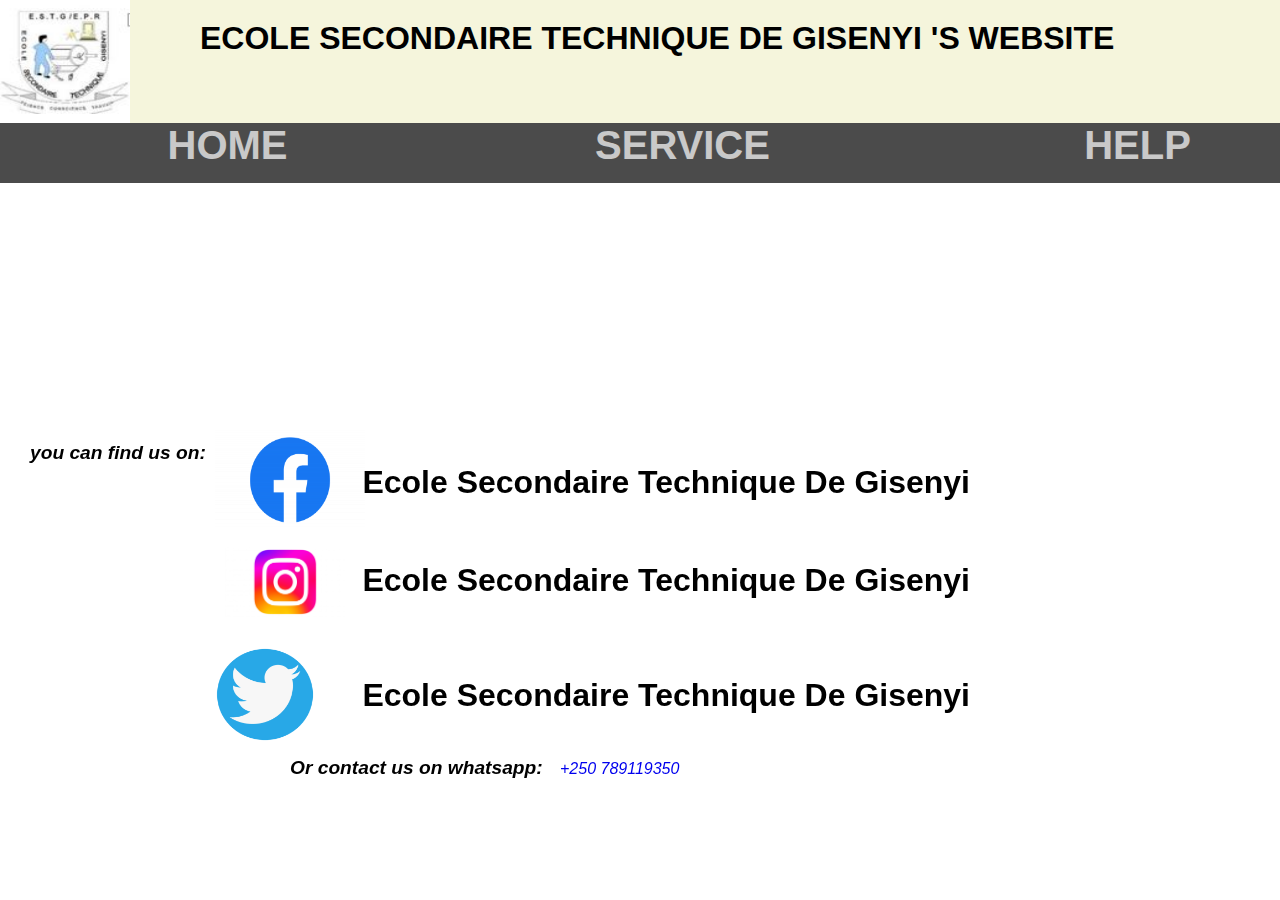
<file: ABOUT US.HTML>
<!DOCTYPE html>
<style>
    *{
        margin: 0;
        font-family: sans-serif;
    }
    body{
        background: #fff;
    }
    ul{
        background:rgb(231, 226, 226) ;
        padding-top: -12px;
        padding-bottom: 12px;
    }
    ul li{
        display: inline-block;
        width: 100px;

    }
    ul li a{
        font-size: 30px;
        text-decoration: none;
        color: #000;
    }
    ul li a:hover{
        color: rgb(3, 61, 119);
        cursor: pointer;
    }
    img{
        padding: 0;
    }
    .text{
        float: left;
        color: white
    }
    div.misssion{
        font-style: normal;
        font-weight: bolder;
        color: #fff;
    } 
    
    button{
        font-weight: lighter;
        font-size: 30px;
        padding-top: 7px;
        padding-bottom: 7px;
        width: 250px;
        background-color: rgb(28, 92, 211);
        border-radius: 25px;
        border: none;
    }
    button:hover{
        background-color: rgb(3, 61, 119);
        font-size: 35px;
        cursor: pointer;
    }
    #about{
        color: rgb(3, 61, 119);
        text-decoration: underline;
    }
    h3{
        color: #000;
        float: right;
    }
    h4{
        color: #000;
        float: right;
        min-height: 120vh;
        top: 40%;
    }
    .police{
      
        width: 660px;
        padding: 20px;
        border-radius: 10px;
        height: 40px;
        text-align: right;
    }
    /* .police:hover{
        transform: scale(1.1);

    } */
    .log{
        position: absolute;
        width: 130px;
        height: 125px;
    }
    .rwanda{
  
        width: 660px;
        padding: 20px;
        border-radius: 10px;
        height: 40px;
        text-align: right;
        position: absolute;

    }
    /* .rwanda:hover{
        transform: scale(1.1);

    } */
    .national{
  
        width: 660px;
        padding: 20px;
        border-radius: 10px;
        height: 40px;
        top: 365px;
        text-align: right;
        position: absolute;
        
    }
    /* .national:hover{
        transform: scale(1.1);

    } */

    fieldset{
        width: 450px;
        padding: 30px;
        position: fixed;
        transform: translate(-50%,-50%);
        top: 50%;
        left: 50%;
        border: none;
    
    }
    img{
        width: 150px;
        height: 150px;
        
    }
    .link{
        text-decoration: none;
        position: absolute;
        top: 468px;
        left: 300px;
    }
    .abc{
        text-decoration: none;
        color: #000;
    }
    .bac{
        text-decoration: none;
        color: #000;
    }
    
    .cab{
        text-decoration: none;
        color: #000;
    }
    .div{
    position: absolute;
    background-color: beige;
    top: 0px;
    left: 0px;
    width: 1365px;
    height: 123px;
}
.as{
    position: absolute;
    top: 20px;
    left: 200px;

}
.df{
    position: absolute;
    top: 150px;
    left: -230px;
}
.im{
    position: relative;
    width: 150px;
    height: 100px;
    top: 90px;
    left: -75px;
}
.po{
    position: absolute;
    top: 255px;
    left: -35px;
    width: 120px;
    height: 70px;
}
.pol{
    position: absolute;
    top: 355px;
    left: -45px;
    width: 100px;
    height: 95px;
}
.lin{
    position: absolute;
    top: 123px;
    font-weight: bolder;
    font-size: 40px;
    background-color: black;
    opacity: .7;
    width: 1366px;
    height: 60px;
    text-align: center;
}
.sws{
    position: absolute;
    top: 0px;
    left: 0px;
    text-decoration: none;
    color: white;
    background-color: black;
    opacity: .7;
    display: block;
    width: 455px;
    height: 60px;
}
.sws:hover{
    position: absolute;
    top: 0px;
    left: 0px;
    text-decoration: none;
    color: white;
    background-color: blue;
    display: block;
    width: 455px;
    height: 60px;
}
.kl{
    position: absolute;
    top: 465px;
}
.ser{
    position: absolute;
    top: 0px;
    left: 455px;
    text-decoration: none;
    color: white;
    background-color: black;
    opacity: .7;
    display: block;
    width: 455px;
    height: 60px;
}
.ser:hover{
    position: absolute;
    top: 0px;
    left: 455px;
    text-decoration: none;
    color: white;
    background-color: blue;
    opacity: .7;
    display: block;
    width: 455px;
    height: 60px;
}
.hel{
    position: absolute;
    top: 0px;
    left: 910px;
    text-decoration: none;
    color: white;
    background-color: black;
    opacity: .7;
    display: block;
    width: 455px;
    height: 60px;
}
.hel:hover{
    position: absolute;
    top: 0px;
    left: 910px;
    text-decoration: none;
    color: white;
    background-color: blue;
    opacity: .7;
    display: block;
    width: 455px;
    height: 60px;
}


</style>
<html lang="en">
<head>
    <title>ESTG TSS</title>
    <link rel="icon" href="ESTGLOGO.JPG">
</head>

<body>
    
    <div class="div"><img src="ESTGLOGO.JPG" alt="" class="log">
        <center><h1 class="as">ECOLE SECONDAIRE TECHNIQUE DE GISENYI<span> 'S </span>WEBSITE</h1></center>
    </div>
    <div class="lin">
    <a href="list table.html" class="sws">HOME</a>
    <a href="services.html" class="ser">SERVICE</a>
    <a href="help.html" class="hel">HELP</a>
</div>
    <fieldset>
    <p><i class="df"><b><big> you can find us on:</b></i></p></big><br>
    <a href="https//:www.facebook.com/RwandaNationalPolice" class="abc"><img src="facebook.png" alt="" class="im"><h1 class="national">Ecole Secondaire Technique De Gisenyi</h1></a><br>
    <a href="https//:www.instagram.com/RwandaNationalPolice" class="bac"><img src="5k.png" alt="" class="po"><h1 class="police">Ecole Secondaire Technique De Gisenyi</h1></a><br>
    <a href="https//:www.twitter.com/RwandaNationalPolice" class="cab"><img src="9k.png" alt="" class="pol"><h1 class="rwanda">Ecole Secondaire Technique De Gisenyi</h1></a><br>
   <br><p><big> </p><i><b  class="kl"> Or contact us on whatsapp:</b></big>
    <a href="https//:www.whatsapp.com" class="link"> +250 789119350</a></i></p>
</fieldset>
    <!-- <h3>we can give access to our officersanytime they need help</h3>
    <h4>for more information you can find us on:</h4> -->
</body>
</html>
<!-- <!DOCTYPE html>
<html lang="en">
<head>
    <meta charset="UTF-8">
    <meta http-equiv="X-UA-Compatible" content="IE=edge">
    <meta name="viewport" content="width=device-width, initial-scale=1.0">
    <link rel="icon" href="ESTGLOGO.JPG">
    <title>Document</title>
    <link rel="stylesheet" type="text/css" href="about us.css">
</head>
<body>
    <div class="div"><img src="ESTGLOGO.JPG" alt="" class="log">
        <center><h1 class="as">ECOLE SECONDAIRE TECHNIQUE DE GISENYI<span> 'S </span>WEBSITE</h1></center>
    </div>
    <center><strong><h1><a href="list table.html" class="hom">HOME</a>&nbsp;&nbsp;&nbsp;&nbsp;&nbsp;&nbsp;&nbsp;&nbsp;
        <a href="services.html" class="service">SERVICES</a>&nbsp;&nbsp;&nbsp;&nbsp;&nbsp;&nbsp;&nbsp;&nbsp;
        <a href="BOOKS.HTML" class="">BOOKS</a>&nbsp;&nbsp;&nbsp;&nbsp;&nbsp;&nbsp;&nbsp;&nbsp; -->
        <!-- <a href="help.html" class="help">HELPS</a> -->
        <!-- <a href="photo.html" class="">PHOTOS</a> -->
    <!-- </h1></strong></center>
    <video src="gege.mp4" autoplay muted class="gege"></video>
    <img src="sod.png" class="mn" alt="">
    
    <p>
        whatsapp Number : 0783746189
        Facebook Name: Estg on the top
    </p>

   
        
</body>
</html> -->
</file>
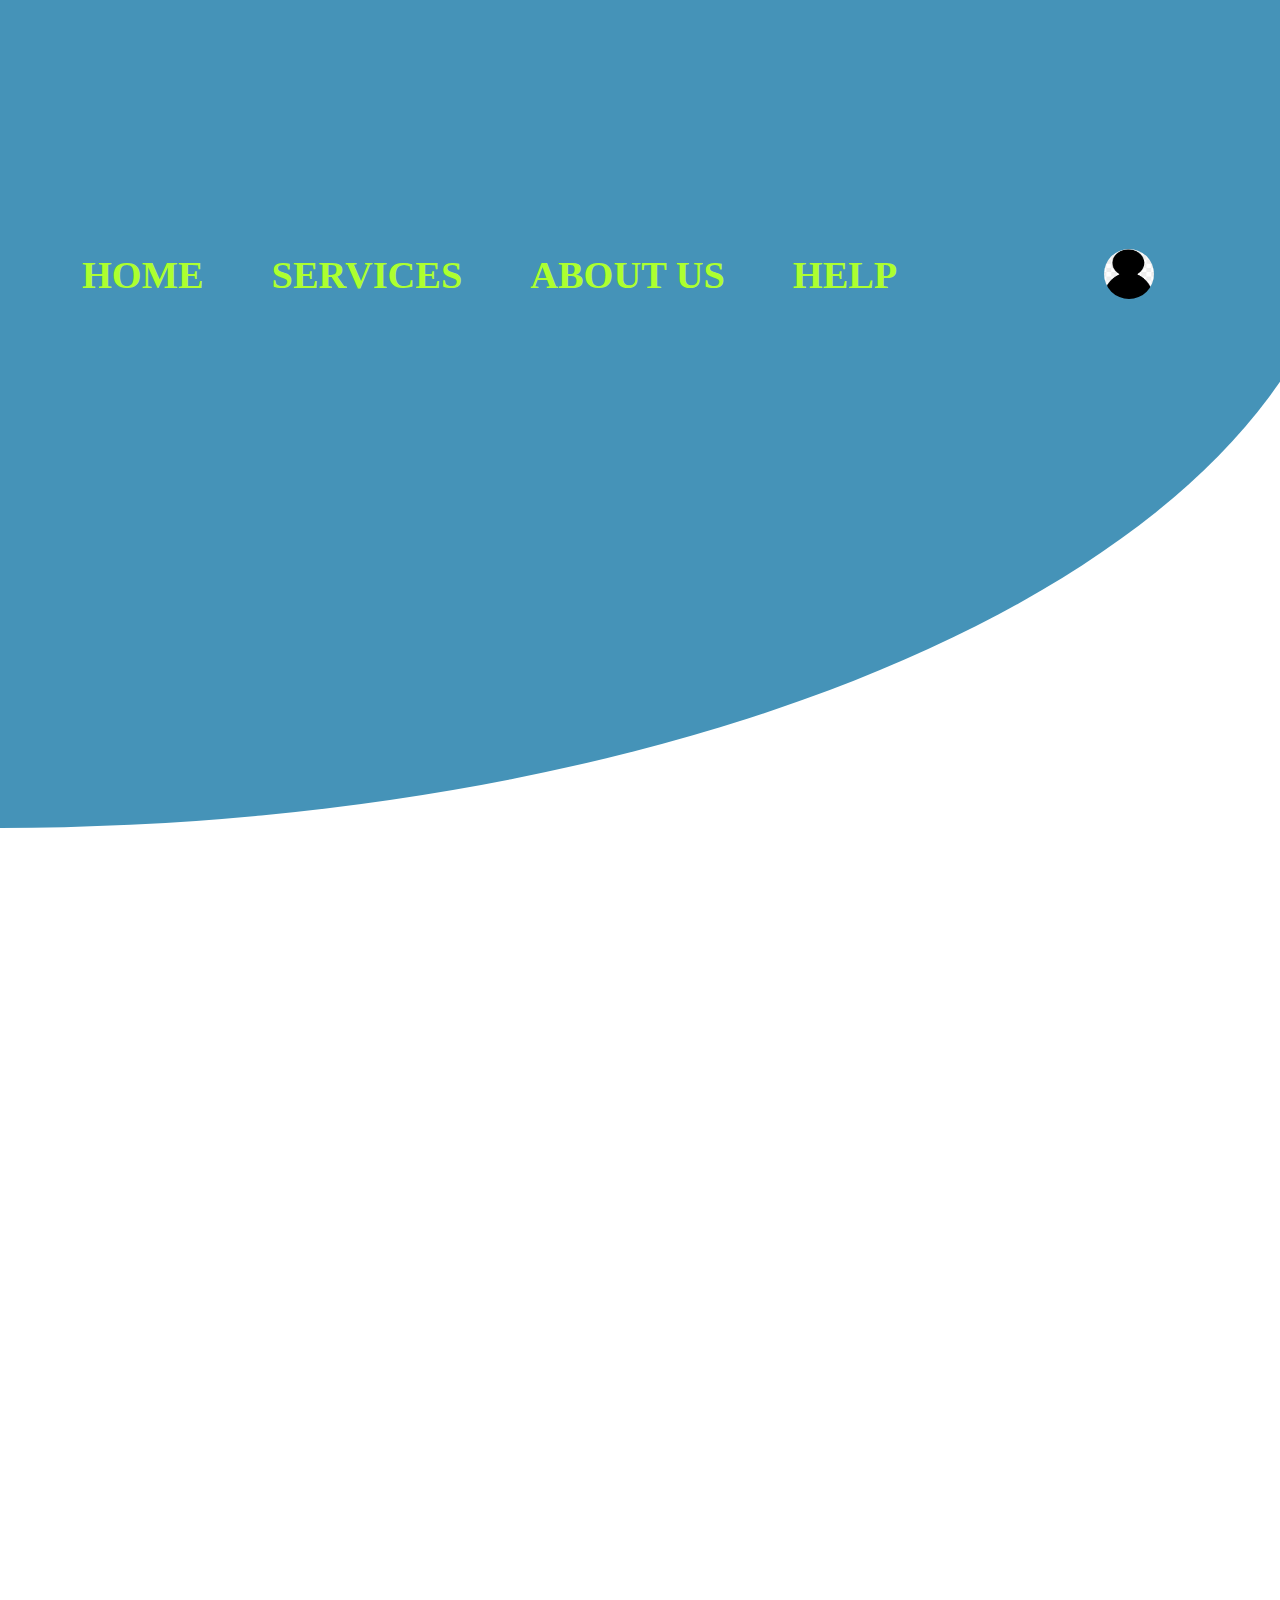
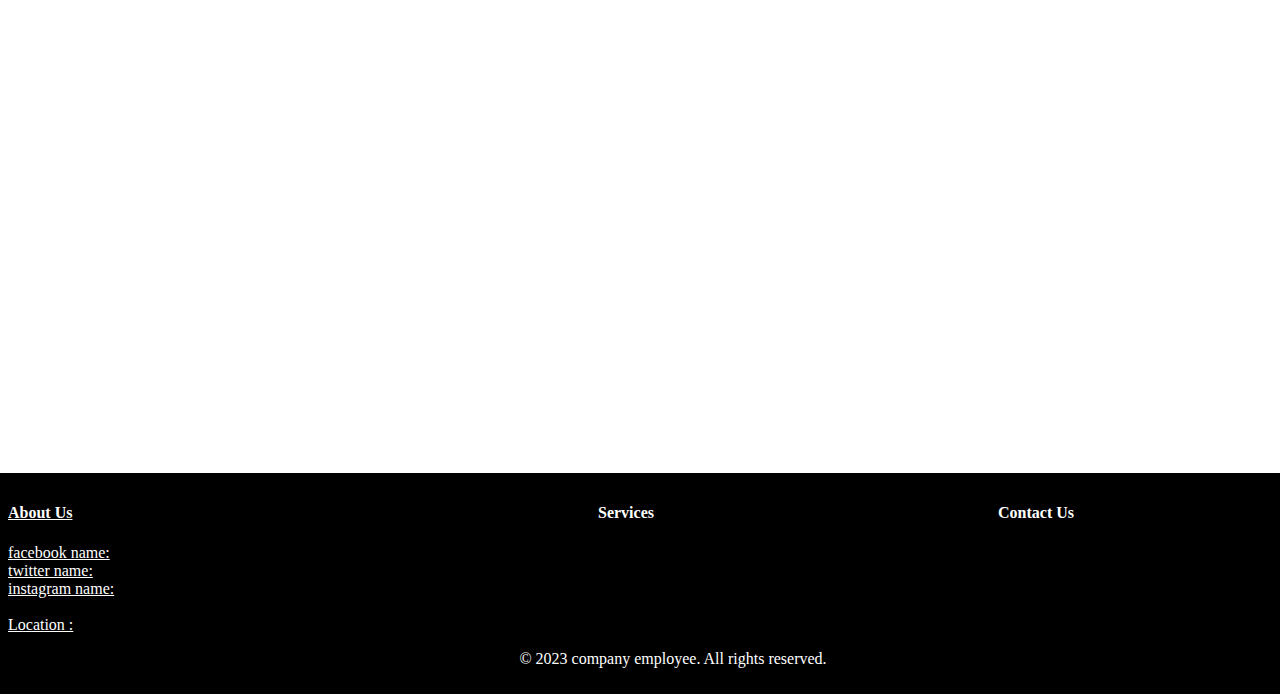
<file: list table.html>
<!DOCTYPE html>
<html lang="en">
<head>
    <meta charset="UTF-8">
    <meta http-equiv="X-UA-Compatible" content="IE=edge">
    <meta name="viewport" content="width=device-width, initial-scale=1.0">
    <title>ESTG TSS</title>
    <link rel="icon" href="./ESTGLOGO.JPG">
    <link rel="stylesheet" type="text/css" href="list table.css">
</head> 
<body>
    <div class="dd">
        <!-- <img src="ESTGLOGO.JPG" class="log">
        <label>ESTG TVET/TSS</label> -->
    </div>
    
    <span class="as"> </h1><br>
    <h1>&nbsp;&nbsp;&nbsp;&nbsp;&nbsp;&nbsp;&nbsp;&nbsp;<a href="list table.html">HOME</a>&nbsp;&nbsp;&nbsp;&nbsp;&nbsp;
    <a href="services.html">SERVICES</a>&nbsp;&nbsp;&nbsp;&nbsp;&nbsp;
    <a href="ABOUT US.HTML">ABOUT US</a>&nbsp;&nbsp;&nbsp;&nbsp;&nbsp;
    <a href="help.html">HELP</a></h1>&nbsp;&nbsp;&nbsp;&nbsp;&nbsp;


    <!-- <img src="4K.jpg" class="ft">
    <h3>
        WELCOME TO ECOLE SECONDAIRE TECHNIQUE DE GISENYI  WEBSITE. <br> THIS WEBSITE USED TO DO ATTENDENCE FOR WORKERS DO IN <br> ECOLE SECONDAIRE TECHNIQUE DE GISENYI AND HELPS USER TO SEE <br>SOME  INFOMATION ACCORDING TO ESTG. 
        HELPS USER TO GIVE SOME <br> SERVICES LIKE TO WRITE CANDIDATE THAT NEED WORKS AND<br> OTHER  SERVICES.
        TEACHING IS THE GOAL WE HAVE.
    </h3>
    &nbsp;&nbsp;&nbsp;&nbsp;&nbsp;&nbsp;&nbsp;&nbsp;<img src="5k.jpg" alt="" class="fuck">
    <img src="3k.jpg" alt="" class="you">  
    <span class="wor">THE STUDENT OF ESTG ARE STUDY SOFTWARE DEVELOPMENT</span>
    <img src="sod.png" alt="" class="gxr"> -->
    <!-- <img src="6k.jpg" alt="" class="gira">   -->
</span>
    <span class="ads"><ul>
        <li><img src="7k.jpg" alt="" class="peo">
            <ul>
                <li><a href="index.html">LOGOUT</a></li>
            </ul>
        </li>
    </ul>
</span>
    <!-- <footer>
    <fieldset>
        <p><i class="df"><b><big> you can find us on:</b></i></p></big>
        <big><i><b  class="kl"> Or contact us on whatsapp:</b></big>
        <a href="https//:www.whatsapp.com" class="link"> +250 789119350</a></i></p>
    </fieldset>
</footer> -->
<footer>
    <div class="footer-container">
        <div class="footer-colum">
            <u><h4>About Us</h4></u>
        <u>facebook name:</u> <br>
        <u>twitter name:</u> <br> 
        <u>instagram name:</u>
            <br><br>
            <u>Location :</u><br> 
        </div>
        <div class="footer-column">
            <h4>Services</h4>
       
        </div>
        <div class="footer-colu">
            <h4>Contact Us</h4>
           
        </div>
      
    </div>
    <div class="footer-bottom">
        <center><p>&copy; 2023 company employee. All rights reserved.</p></center>
    </div>
</footer>

</body>
</html>
</file>
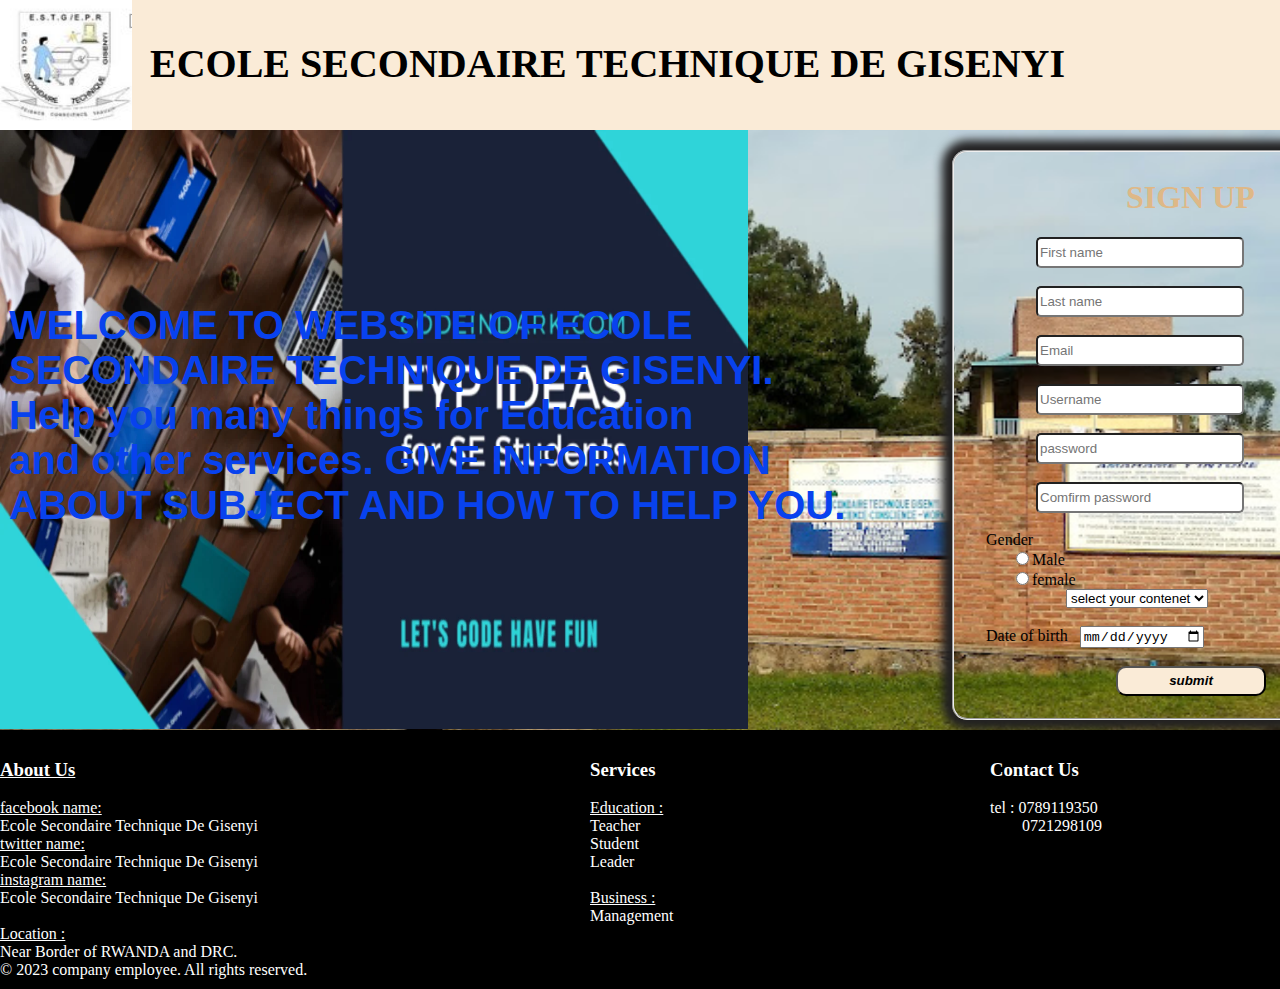
<file: signup.html>
<!DOCTYPE html>
<html lang="en">
<head>
    
    <meta charset="UTF-8">
    <meta http-equiv="X-UA-Compatible" content="IE=edge">
    <meta name="viewport" content="width=device-width, initial-scale=1.0">
    <title>ESTG TSS</title>
    <link rel="icon" href="ESTGLOGO.JPG">
    <link rel="stylesheet" type="text/css" href="signup.css">
</head>
<body>
    <div class="head">
            <img src="ESTGLOGO.JPG" alt="" class="img">
            <p> ECOLE SECONDAIRE TECHNIQUE DE GISENYI </p>
    </div>
    <table  style="width: 1200px;height: 170px;">
        <tr>
            <td>
                
                 <img src="sod.png" alt="" class="sod">
                 <h4> WELCOME TO WEBSITE OF ECOLE<br> SECONDAIRE TECHNIQUE DE GISENYI. 
                    <br>Help you many things for Education<br> and other services.
                   GIVE INFORMATION<br> ABOUT SUBJECT AND HOW TO HELP YOU. 

                 </h4>
            </td>
            <td>   
           <fieldset>
            <form action="list table.html">                    
                <h1>SIGN UP</h1>
           
            <input type="text" name="fname" class="pp" placeholder="First name" required><br><br>
            <input type="text" class="pp" name="name" placeholder="Last name" required><br><br>
            <input type="email" class="pp" name="email" placeholder="Email" required><br><br>
            <input type="username" class="pp" name="username" placeholder="Username" required><br><br>
            <input type="password" class="pp" name="password" minlength="8Digit" placeholder="password" required><br><br>
            <input type="password" class="pp" name="password" minlength="8Digit" placeholder="Comfirm password" required><br><br>
            <label>Gender<br></label>
            <input type="radio" class="gender" name="gender" required>Male<br>
            <input type="radio" class="gender" name="gender" required>female<br>

            <select class="pol" required>
                <option value="" class="pp">select your contenet</option>
                <option value=""class="pp">ASIA</option>
                <option value=""class="pp">AUSTRARIA</option>
                <option value=""class="pp">AFRICA</option>
                <option value="" class="PP">EUROPE</option>
                <option value="" >AMERICA</option>
            </select>
            <br><br>
            <label>Date of birth &nbsp;&nbsp;</label><input type="date" name="date" required><br><br>            
            <input type="submit" value="submit" class="submit" onclick="alert('you are going to submit')">

</form>
        </fieldset>
        </td>
    </table>
    <footer>
        <div class="footer-container">
            <div class="footer-colum">
                <u><h3>About Us</h3></u>
                <u>facebook name:</u> <br> Ecole Secondaire Technique De Gisenyi <br>
            <u>twitter name:</u> <br> Ecole Secondaire Technique De Gisenyi <br>
            <u>instagram name:</u> <br> Ecole Secondaire Technique De Gisenyi
                <br><br>
                <u>Location :</u><br> Near Border of RWANDA and DRC. 
            </div>
            <div class="footer-column">
                <h3>Services</h3>
            <u>Education :</u> <br> Teacher <br>
                          Student <br>
                          Leader <br><br>
            <u>Business :</u> <br> Management
            </div>
            <div class="footer-colu">
                <h3>Contact Us</h3>
                tel : 0789119350 <br>
                    &nbsp;&nbsp;&nbsp;&nbsp;&nbsp;&nbsp;&nbsp;  0721298109
            </div>
          
        </div>
        <div class="footer-bottom">
            &copy; 2023 company employee. All rights reserved.
        </div>
    </footer>
    
</body>
</html>
</file>
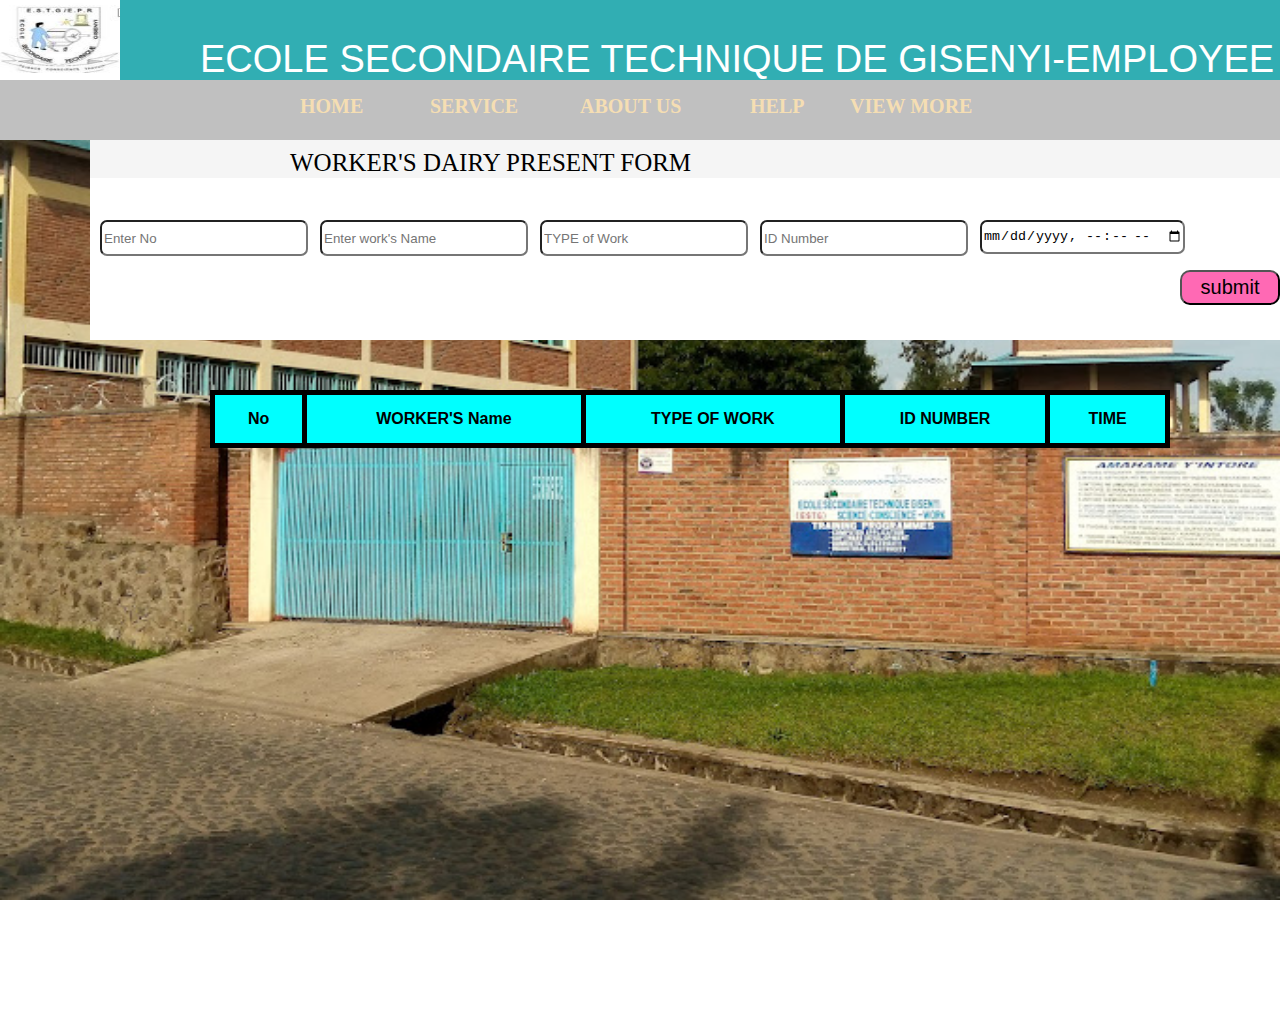
<file: table.html>
<!DOCTYPE html>
<html lang="en">

<head>
    <meta charset="UTF-8">
    <meta http-equiv="X-UA-Compatible" content="IE=edge">
    <meta name="viewport" content="width=device-width, initial-scale=1.0">
    <title>Document</title>
    <link rel="icon" href="./ESTGLOGO.JPG">
    <link rel="stylesheet" href="table.css">
</head>

<body>
    <div class="header">
        <div class="log">
 <img src="ESTGLOGO.JPG" width="120px" height="80px">
        </div>
        <p class="nameofsite"> ECOLE SECONDAIRE TECHNIQUE DE GISENYI-EMPLOYEE MS </p>
    </div>
    <div class="btm-header">
        <a href="list table.html" class="link1">HOME</a>
        <a href="services.html" class="link2">SERVICE</a>
        <a href="ABOUT US.HTML" class="link3">ABOUT US</a>
        <a href="help.html" class="link4">HELP</a>
        <a href="view more" class="link5">VIEW MORE</a>
    </div>
    <div class="tableofworker">
        <div class="tablename">
            <p class="table-n">
                WORKER'S DAIRY PRESENT FORM 
            </p>
        </div>
    <input type="number" id="number" placeholder="Enter No" class="in">
    <input type="text" id="names" placeholder="Enter work's Name" class="im">
    <input type="text" id="mar" placeholder="TYPE of Work" class="id">
    <input type="number" id="marks" placeholder="ID Number" class="ia">
    <input type="datetime-local" id="mark" class="ib">
    <!-- <input type="number" id="ma" placeholder="insert marks">  -->
    <!-- <input type="number" id="m" placeholder="insert marks"> -->
    <button onclick="add()" class="btn">submit</button>
    <table>
        <tr>
            <th>No</th>
            <th>WORKER'S name</th>
            <th>TYPE OF WORK</th>
            <th>ID NUMBER</th>
            <th>TIME</th>
            
            
        </tr>
        <!-- <tr>
            <td>1</td>
            <td>esther</td>
            <td>75</td>
        </tr> -->
    </table>
    <script>
        let table =  document.querySelector("table")
        let number = document.getElementById("number")
        let names = document.getElementById("names")
        let marks = document.getElementById("marks")
        let mark = document.getElementById("mark")
        let mar = document.getElementById("mar")
        // let ma = document.getElementById("ma")
        // let m = document.getElementById("m")
        // let aver = marks +mark +mar +ma +m
        // console.log(table);

        function add() {
            table.innerHTML +=`
            <tr>
                <td>${number.value}</td>
                <td>${names.value}</td>
                <td>${mar.value}</td>                               
                <td>${marks.value}</td>
                <td>${mark.value}</td>                               
            </tr>
            `
        }
    </script>
</body>

</html>
<!-- <!DOCTYPE html>
<html lang="en">
<head>
    <meta charset="UTF-8">
    <meta http-equiv="X-UA-Compatible" content="IE=edge">
    <meta name="viewport" content="width=, initial-scale=1.0">
    <title>Document</title>
    <link rel="stylesheet" href="table.css">
</head>
<body>
     <table>
    <tr>
        <td>Name</td>
        <td>Math</td>
        <td>JS</td>
        <td>Vue</td>
        <td>UX</td>
        <td>CVC</td>
    </tr>
</table>
    <div class="header">
        <div class="log">
 <img src="ESTGLOGO.JPG" width="120px" height="80px">
        </div>
        <p class="nameofsite"> ECOLE SECONDAIRE TECHNIQUE DE GISENYI-EMPLOYEE MS </p>
    </div>
    <div class="btm-header">
        <a href="list table.html" class="link1">HOME</a>
        <a href="services.html" class="link2">SERVICE</a>
        <a href="ABOUT US.HTML" class="link3">ABOUT US</a>
        <a href="help.html" class="link4">HELP</a>
        <a href="view more" class="link5">VIEW MORE</a>
    </div>
    <div class="tableofworker">
        <div class="tablename">
            <p class="table-n">
                WORKER'S DAIRY PRESENT FORM 
            </p>
        </div>
        <div class="table-header">
            <p class="workername">WORKER NAME</p>
            <p class="type-of-work">TYPE OF WORK</p>
            <p class="id-number">ID NUMBER</p>
            <p class="time">TIME</p>
        </div>
        <div class="table-input">
            <form action="">
            <input type="text" class="name" id="nam">
            <select class="sel" id="select">
                <option value="type of work"></option>
                <option value="">TEACHER</option>
                <option value="">DOS</option>
                <option value="">DOD</option>
                <option value="">HEAD TEACHER</option>
                <option value="">SECRETARY</option>
                <option value="">GAREDEN WORK</option>
            </select>
            <input type="number" id="numb" class="id-num">
            <input type="datetime-local" id="dat" class="DT">
            <input type="submit" value="submit" id="btn">
        </form>
        </div>
        <div class="video">
            <video src="gege.mp4" muted autoplay loop class="vid"></video>
        </div>
    </div>
   
    <script>
    //     function takevalue() {

       
    //     // var a = document.getElementById("nam").value;
    //     // document.write  
    //     var a = document.getElementById("nam").value;
    // // var num = document.getElementById("mark").value;
    // // var nu = document.getElementById("mar").value;
    // // var n = document.getElementById("ma").value;
    // // var d = document.getElementById("m").value;
    // // var e = document.getElementById("mg").value;
    // // var f = num + nu + n + d + e
    // document.write("Enter name =" +a)
    // // alert("Math =" +num)
    // // alert("JS =" +nu)
    // // alert("Vue =" +n)
    // // alert("UX =" +d)
    // // alert("CVC =" +e)
    // // alert("sum =" +f)
    //     }
    let table = document.querySelector("table")
    var namme = document.getElementById("nam").value;
    var sel = document.querySelector("select")
var num = parseInt( document.getElementById("numb").value);
var nu =  parseFloat(document.getElementById("mar").value);
var n =  parseFloat(document.getElementById("ma").value);
var d =  parseFloat(document.getElementById("m").value);
var e =  parseFloat(document.getElementById("mg").value);
var f = num + nu + n + d + e
var aver = f/5
function hypolite(){
    table.innerHTML +=`
    <tr>
    <td>${namme.value}</td>
    <td>${names.value}</td>
    <td>${marks.value}</td>
</tr>
    `
}

    </script>
</body>
</html> -->
</file>
<file: about us.css>
body{
    background-color: skyblue;
}
span{
    color: greenyellow;
}
a{
    color: blanchedalmond;
    text-decoration: none;
    position: absolute;
    top: 140px;
}
a:hover{
    color: cyan;
}
p{
    color: aquamarine;
}
h5{
    color: aquamarine;
}
.div{
    position: absolute;
    background-color: beige;
    top: 0px;
    left: 0px;
    width: 1365px;
    height: 123px;
}
.as{
    position: absolute;
    top: 20px;
    left: 150px;

}
.hom{
    position: absolute;
    left: 180px;
    top: 140px;
}
.service{
    position: absolute;
    left: 500px;
    top: 140px;
}
.help{
    position: absolute;
    left: 880px;
    top: 140px;
}
.gege{
    position: absolute;
    top: 200px;
    left: 0px;
    width: 800px;
}
.mn{
    position: absolute;
    width: 565px;
    height: 450px;
    left: 800px;
    top: 200px;
}
/* .hom{
    position: absolute;
    left: 70px;
}
.hom{
    position: absolute;
    left: 70px;
} */
</file>
<file: list table.css>
body{
    /* list of workers */


    position: absolute;
    background-color: white;
    background-repeat: no-repeat;
    background-size: 100% 100%;
    background-attachment: fixed;
}

.as{
    position: absolute;
    background-color: #4593b8;
    border-radius: 0px 0px 900% 0px;
    top: 170px;
    left: -10px;
    height: 650px;
    width: 1350px;
    
}
.dd{
    position: absolute;
    top: -10px;
    left: -10px;
    height: 180px;
    width: 1350px;
    background-color: #4593b8;
}
.peo{
    width: 50px;
    height: 50px;
    border-radius: 30px;
    
} 
ul{
    padding: 0px;
    margin-left: 0px;
    list-style: none;
    
}
.ads{
    position: absolute;
    top: 225px;
    left: 950px;
}
ul li{
    float: left;
    width: 341px;
    height: 50px;
    /* background-color: black; 
    opacity: .7; */
    line-height: 20px;
    text-align: center;
    font-size: 30px;
}
ul li a{
    position: absolute;
    color: white;
    text-decoration: none;
    display: block;
    top: 30px;
    left: 70px;
    
}
ul li a:hover{
    color: white;

}
ul li ul li{
    display: none;
}
ul li:hover ul li{
    display: block;
}
.log{
    /* ESTGLOGO */


position: absolute;
width: 200px;
height: 200px;
top: -10px;
left: -10px;


}
label{
    /* ESTG TEVT/TSS */
    
position: absolute;
width: 700px;
height: 50px;
left: 300px;
top: 20px;
font-style: normal;
font-weight: 600px;
font-size: 96px;
color: #222526;
font-family: 'Franklin Gothic Medium', 'Arial Narrow', Arial, sans-serif;

}
a{
    width: 00px;
    height: 30px;
    color: greenyellow;
    text-decoration: none;
    font-size: larger;
    font-weight: bold;
    line-height: 116px;
    padding-left: 20px;
}
a:hover{
    color: chartreuse;
    text-decoration: none;
}
.ft{
    position: absolute;
    width: 545px;
    height: 450px;
    top: 150px;
    left: 5px;
    border-radius: 5px;
    
}
h3{
    position: absolute;
    color: rgba(0, 0, 0, 0.867);
    font-weight: bolder;
    line-height: 30px;
    padding-left: 70px;
    left: 500px;
    top: 150px;
}
.fuck{
    position: absolute;
    top: 400px;
    left: 550px;
    width: 800px;
    height: 670px;
    border-radius: 15px 15px 15px -10px;
}
.you{
    position: absolute;
    top: 600px;
    left: 0px;
    width: 550px;
    border-radius: 5px;
    height: 470px;

}
.gira{
    position: absolute;
    width: 500px;
    margin-top: 400px;
}
.gxr{
    position: absolute;
    top: 1150px;
    left: 0px;
    width: 1350px;
}
.wor{
    position: absolute;
    top: 1080px;
    left: 160px;
    font-size: 58px;
    font-family: 'Franklin Gothic Medium', 'Arial Narrow', Arial, sans-serif;
    color: #4593b8;
}
/* .bn{
    background-color: gray;
    position: absolute;
    width: 1350px;
    height: 280px;
    top: 1800px;
    left: -10px;
} */


 /* footer {
    background-color: #f9f9f9;
    padding: 40px 0;
  }
  
  .footer-container {
    max-width: 1200px;
    margin: 0 auto;
    display: flex;
    justify-content: space-between;
    flex-wrap: wrap;
  }
  
  .footer-column {
    flex: 1 1 300px;
    margin-bottom: 30px;
  }
  
  .footer-column h3 {
    font-size: 18px;
    font-weight: bold;
    margin-bottom: 15px;
  }
  
  .footer-column p,
  .footer-column ul {
    margin: 0;
    padding: 0;
    list-style: none;
  }
  
  .footer-column ul li {
    margin-bottom: 10px;
  }
  
  .footer-column ul li a {
    color: #555;
    text-decoration: none;
  }
  
  .footer-bottom {
    background-color: #eee;
    padding: 10px 0;
    text-align: center;
  }
  
  .footer-bottom p {
    margin: 0;
    font-size: 14px;
    color: #888;
  }
  
  .social-icons {
    display: flex;
    margin-top: 10px;
  }
  
  .social-icons li {
    margin-right: 10px;
  }
  
  .social-icons li a {
    color: #555;
    font-size: 18px;
    text-decoration: none;
  }
  
  .social-icons li a img{
    width: 50px;
    height: 50px;
  } */
  footer{
    position: absolute;
    width: 1330px;
    background-color: black;
    color: white;
    top: 2065px;
    left: -10px;
    padding: 10px;
  }
  .footer-column{
    position: absolute;
    top: 10px;
    left: 600px;
  }
  .footer-colu{
    position: absolute;
    top: 10px;
    left: 1000px;
  }
</file>
<file: signup.css>
table,tr,td{
    border: 0px solid rgb(3, 238, 15);
    border-collapse: collapse;
    left: 0px;
    margin-top: 10px;
}
body{
    background-image: url(4K.jpg);
    background-repeat: no-repeat;
    background-size: 100% 100%;
    background-attachment: fixed;
}
.pp{
    border-radius: 5px;
    width: 200px;
    height: 25px;
    font-family: 'Franklin Gothic Medium', 'Arial Narrow', Arial, sans-serif;
    margin-left: 70px;
    outline: none;
}
.date{
    padding-left: 20px;
}
.pol{
    margin-left: 100px;
}
.submit{
    width: 150px;
    height: 30px;
    border-radius: 10px;
    margin-left: 150px;
    text-align: center;
    font-style: italic;
    font-weight: bolder;
    background-color: antiquewhite;
}
.submit:hover{
    background-color: bisque;
}
fieldset{
    position: absolute;
    width: 350px;
    height: 550px;
    background-color: transparent;
    border-radius: 15px;
    box-shadow: 0px 0px 10px 10px #222122;
    top: 150px;
    left: 950px;
}
/* form{
    position: absolute;
    width: 350px;
    height: 550px;
    border-radius: 15px;
    background-color: transparent;
    left: 950px;
    top: 150px;
}
form:hover{
    width: 355px;
    height: 555px;
    
} */
.bn{
    position: absolute;
    width: 500px;
    height: 500px;
    background-color: aliceblue;
}
h1{
    padding-left: 160px;
    color: burlywood;
}
h4{
    position: absolute;
    top: 250px;
    font-size: 40px;
    color: rgb(8, 66, 238);
    font-family: Arial;
}
.sod{
    position: absolute;
    top: 130px;
    left: 0px;
    width: 748px;
    height: 599px;
}

.gender{
    margin-left: 50px;
}
.img{
    width: 130px;
    height: 130px;
    top: 0px;
}
.img:hover{
    width: 132px;
    height: 132px;
}
.other{
    width: 500px;
    height: 400px;
}
.h4{
    position: absolute;
    padding-left: 30px;
    font-size: 80px;
    width: 100px;
    height: 100px;

}
.head{
    position: absolute;
    background-color: antiquewhite;
    width: 1350px;
    height: 130px; 
    top: 0px;
    left: 0px;
}
p{
    position: absolute;
    font-weight: bolder;
    justify-content: center;
    top: 0px;
    left: 150px;
    font-size: 40px;

}
label{
    padding-left: 20px;
}
footer{
    position: absolute;
    width: 1340px;
    background-color: black;
    color: white;
    top: 730px;
    left: -10px;
    padding: 10px;
  }
  .footer-column{
    position: absolute;
    top: 10px;
    left: 600px;
  }
  .footer-colu{
    position: absolute;
    top: 10px;
    left: 1000px;
  }
</file>
<file: table.css>
body{
    background-image: url(4K.jpg);
    background-size: 100% 100%;    
    background-repeat: no-repeat;
    background-attachment: fixed;
    height: 1000px;
    /* background-image: cover; */
    /* width: 10px;
    background-color: rgb(62, 135, 135); */
}
.header{
    position: absolute;
    width: 1365px;
    height: 80px;
    top: 0;
    left: 0;
    background-color: rgb(49, 174, 179);
}
.nameofsite{
    position: absolute;
    font-size: 38px;
    top: 0px;
    left: 200px;
    bottom: 50px;
    justify-content: center;
    align-items: center;
    font-family: 'Franklin Gothic Medium', 'Arial Narrow', Arial, sans-serif;
    font-style: normal;
    color: white;
}
.log{
    position: absolute;
    width: 150px;
    height: 80px;
    background-color:transparent;

}
.btm-header{
    position: absolute;
    width: 1365px;
    height: 60px;
    top: 80px;
    left: 0;
    background-color: silver;
    justify-content: center;
    align-items: center;
}
.link1{
    position: absolute;
    text-decoration: none;
    left: 300px;
    top: 15px;
    font-weight: 700;
    font-size: 20px;
    color: wheat;
}
.link2{
    position: absolute;
    text-decoration: none;
    left: 430px;
    top: 15px;
    font-weight: 700;
    font-size: 20px;
    color: wheat;
}
.link3{
    position: absolute;
    text-decoration: none;
    left: 580px;
    top: 15px;
    font-weight: 700;
    font-size: 20px;
    color: wheat;
}
.link4{
    position: absolute;
    text-decoration: none;
    left: 750px;
    top: 15px;
    font-weight: 700;
    font-size: 20px;
    color: wheat;
}
.link5{
    position: absolute;
    text-decoration: none;
    left: 850px;
    top: 15px;
    font-weight: 700;
    font-size: 20px;
    color: wheat;
}
.link1:hover{
 color: whitesmoke;
 font-size: 22px;
}
.link2:hover{
 color: whitesmoke;
 font-size: 22px;
}
.link3:hover{
 color:whitesmoke;
 font-size: 22px;
}
.link4:hover{
 color: whitesmoke;
 font-size: 22px;
}
.link5:hover{
 color: whitesmoke;
 font-size: 22px;
}
.tableofworker{
    width: 1200px;
    height: 200px;
    position: absolute;
    top: 140px;
    left: 90px;
    background-color:rgb(255, 255, 255);
}
.tablename{
    width: 100%;
    height: 38px;
    top: 0;
    left: 0;
    position: absolute;
    background-color: whitesmoke;
}
.table-n{
    width: 1000px;
    position: absolute;
    top:-16px;
    left:200px ;
    font-size: 25px;
}
.table-header{ 
    background-color: aqua;
    width: 800px;
    height: 45px;
    position: absolute;
    border: 2x solid ;
    top: 38px;
}
.workername{
    position: absolute;
    top: 0px;
    left: 5px;
}
.type-of-work{
    position: absolute;
    top: 0px;
    left: 220px;

}
.id-number{
    position: absolute;
    top: 0px;
    left: 420px;
}
.time{
    position: absolute;
    top: 0px;
    left: 620px;
}
.table-input{
    position: absolute;
    width: 800px;
    height: 50px;
    background-color:transparent;
    top: 85px;
    padding: 5px;
}
.name{
    position: absolute;
    top: 5px;
    left: 5px;
    width: 200px;
}
.sel{
    position: absolute;
    top: 5px;
    height: 21px;
    left: 215px;
    width: 140px;
}
.id-num{
    position: absolute;
    top: 5px;
    left: 360px;
    width: 180px;
}
.DT{
    position: absolute;
    top: 5px;
    height: 17px;
    left: 550px;
    width: 180px;
}
.save{
    position: absolute;
    width: 160px;
    height: 35px;
    top: 45px;
    left:600px;
    border-radius: 25px;
    background-color: rgb(50, 231, 50);
}
.save a{
   text-decoration: none;
   color: white;
}
.video{
    position: absolute;
    /* background-color: black; */
    left: 800px;
    width: 569px;
    height: 500px;
}
.vid{
    position: absolute;
    width: 569px;
    /* height: 600px; */
    top: 0px;
}
.btn{
    position: absolute;
    top: 130px;
    left: 1090px;
    width: 100px;
    height: 35px;
    border-radius: 10px;
    font-size: 20px;
    font-family: Arial, Helvetica, sans-serif;
    background-color: hotpink;
}
.btn:hover{
    background-color: rgb(247, 1, 124);
}
.in{
    position: absolute;
    top: 80px;
    width: 200px;
    height: 30px;
    border-radius: 7px;
    left: 10px;
}
.id{
    position: absolute;
    top: 80px;
    width: 200px;
    height: 30px;
    border-radius: 7px;
    left: 450px;
}
.ia{
    position: absolute;
    top: 80px;
    width: 200px;
    height: 30px;
    border-radius: 7px;
    left: 670px;
}
.ib{
    position: absolute;
    top: 80px;
    width: 200px;
    height: 30px;
    border-radius: 7px;
    left: 890px;
}
.im{
    position: absolute;
    top: 80px;
    width: 200px;
    height: 30px;
    border-radius: 7px;
    left: 230px;
}
table,tr,th,td {
    border: 1px solid;
    border-collapse: collapse;
    border-width: 5px;
    text-transform: capitalize;
}

table{
    width: 80%;
    font-family: sans-serif;
    padding: 15px;
    position: absolute;
    top: 250px;
    left: 50%;
    transform: translate(-50%);
    background-color: aqua;
}

tr,td,th{
    padding: 15px;
}
</file>
